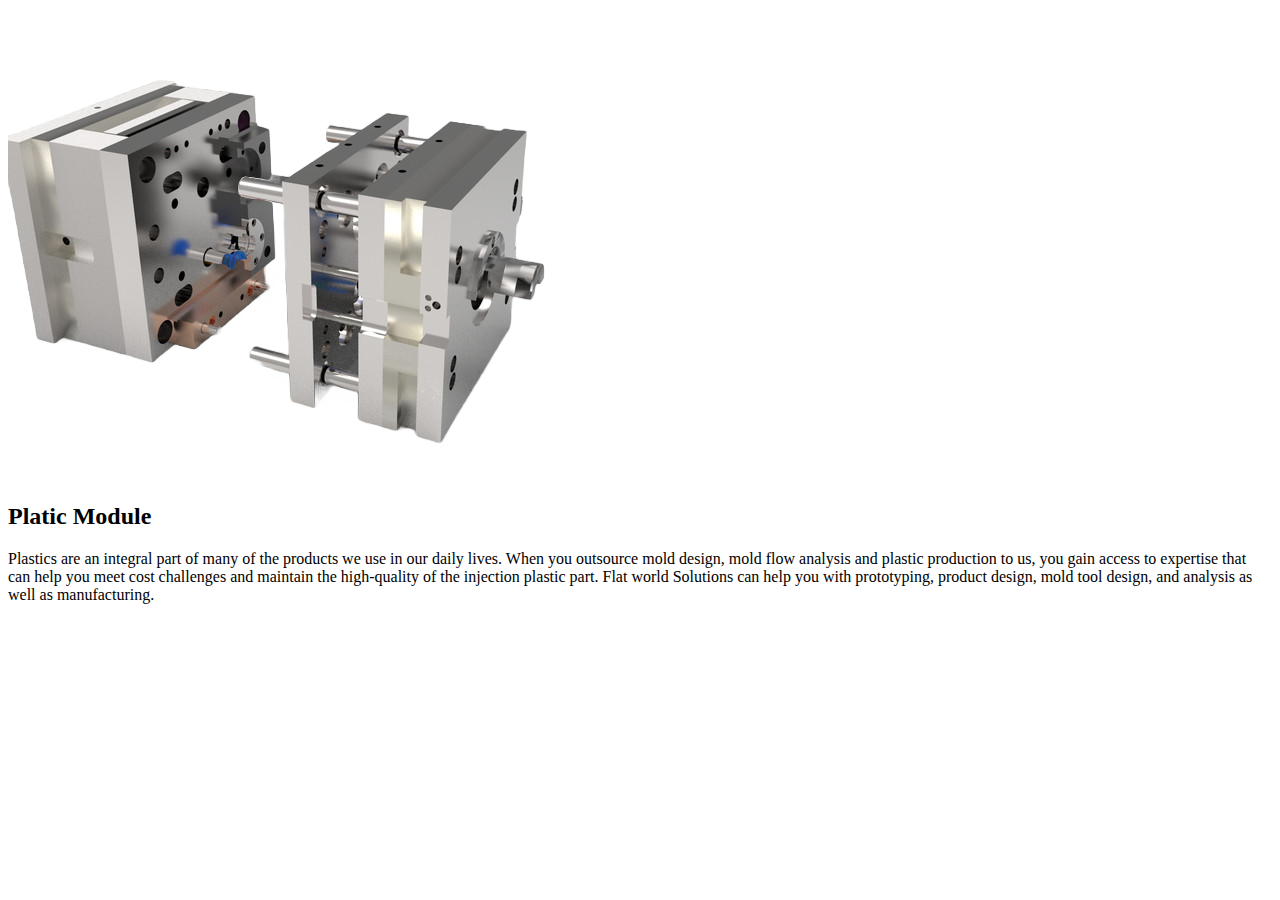
<file: media/images/card.html>
<!DOCTYPE html>
<html lang="en">

<head>
    <meta charset="UTF-8">
    <meta http-equiv="X-UA-Compatible" content="IE=edge">
    <meta name="viewport" content="width=device-width, initial-scale=1.0">
    <title>Document</title>
    <link rel="stylesheet" src="style.css">
</head>

<body>
    <section class="plastic-module">
        <img src="plastic.png">
        <div>
            <h2>Platic Module</h2>
            <p>
                Plastics are an integral part of many of the products we use in our daily lives. When you outsource mold
                design, mold flow analysis and plastic production to us, you gain access to expertise that can help you
                meet cost challenges and maintain the high-quality of the injection plastic part. Flat world Solutions
                can help you with prototyping, product design, mold tool design, and analysis as well as manufacturing.
            </p>
        </div>
    </section>
</body>

</html>
</file>
